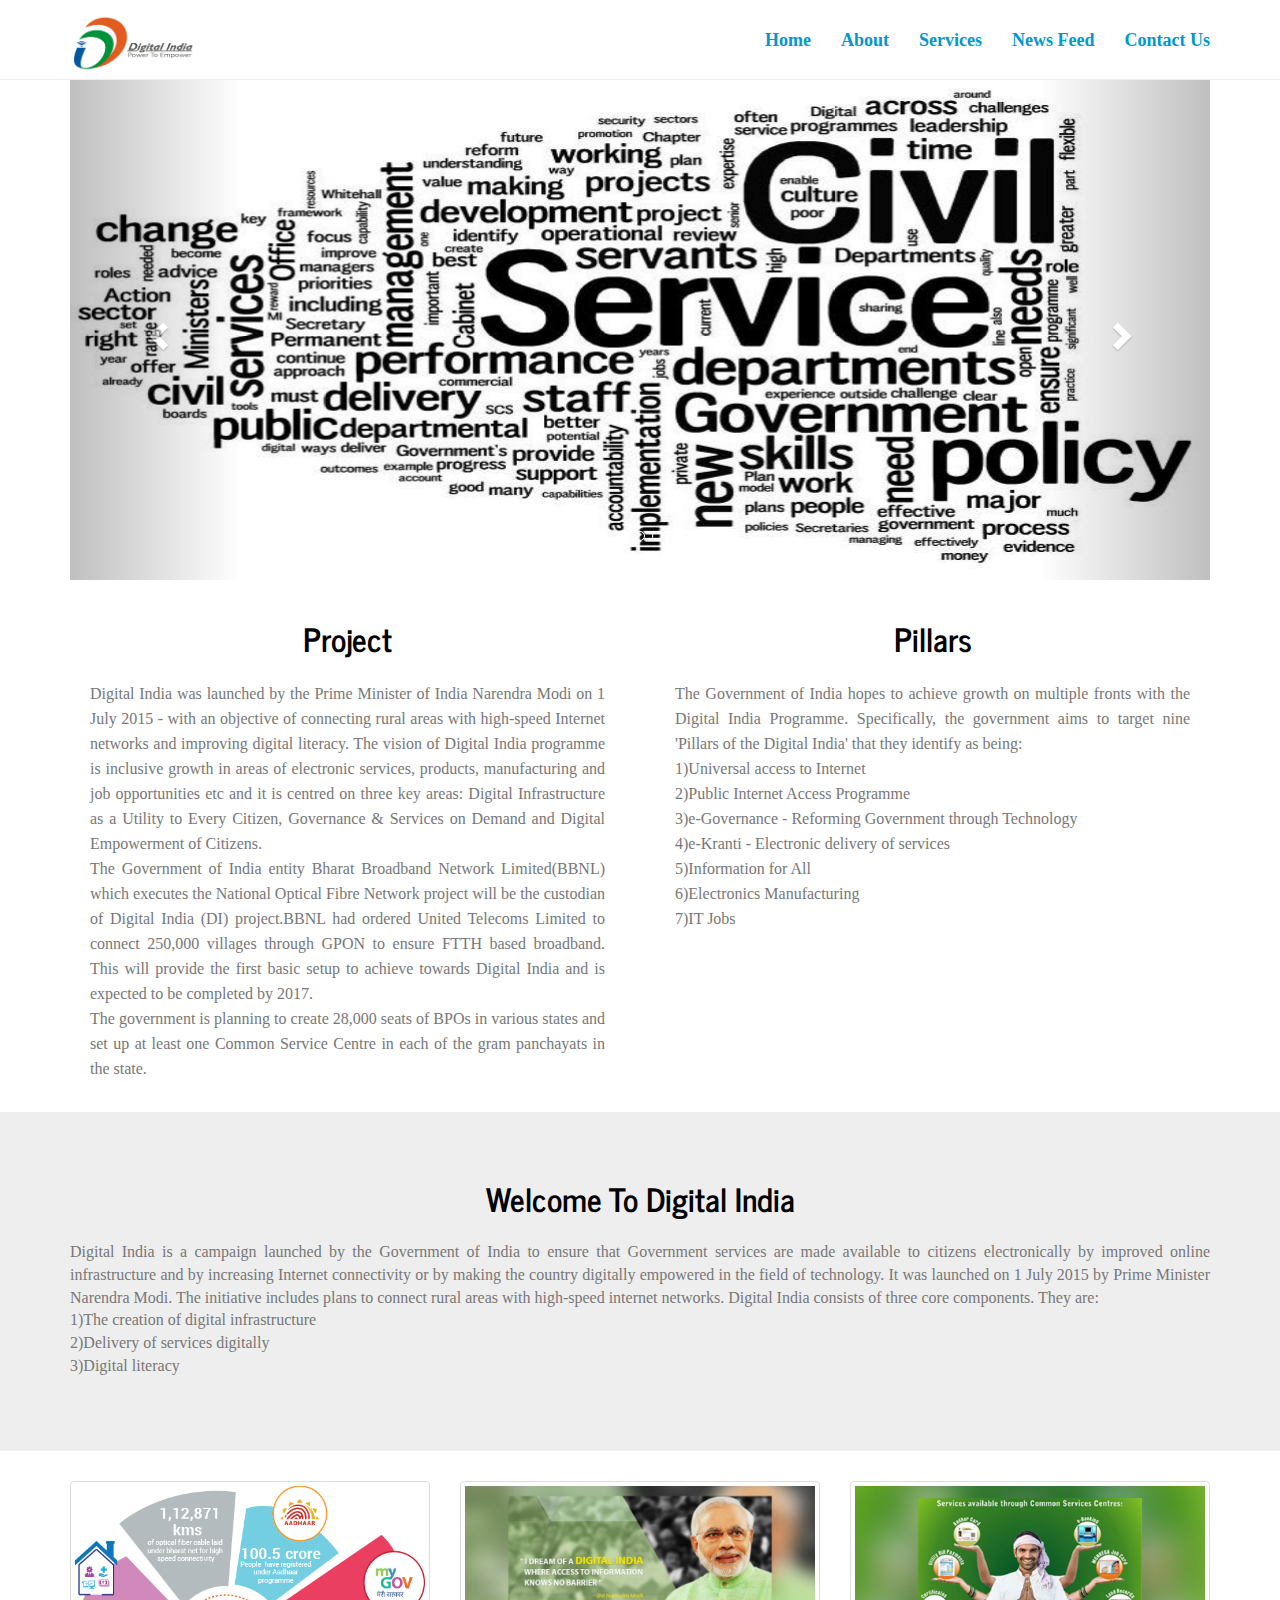
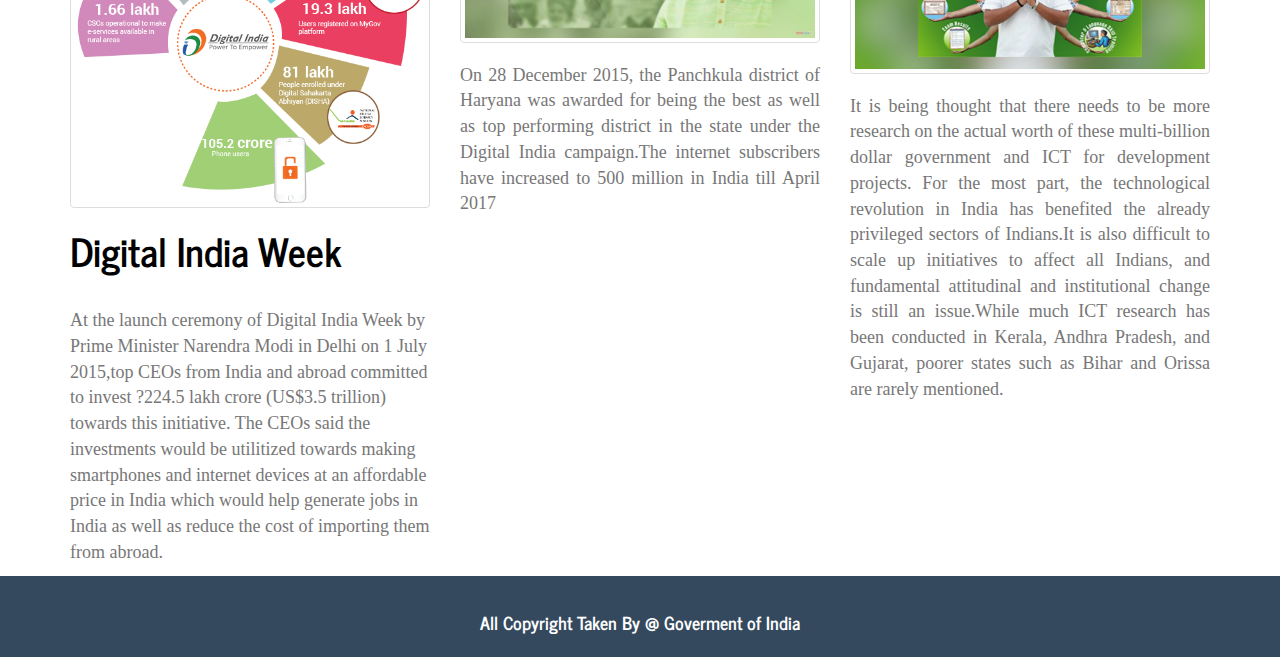
<file: index.html>
<!DOCTYPE html>
<html>
<head>
<title>Website Digital india</title>
<meta charset="utf-8">
<meta name="viewport" content="width=device-width, initial-scale=1">
<link rel="stylesheet" href="css/bootstrap.min.css" />
<link rel="stylesheet" href="css/style.css" />
<link rel="stylesheet" href="css/contact.css" />
<script src="js/jquery.js"></script>
<script src="js/bootstrap.min.js"></script>
<style>
  .modal-header, h4, .close {
      background-color: #5cb85c;
      color:white !important;
      text-align: center;
      font-size: 30px;
  }
  .modal-footer {
      background-color: #f9f9f9;
  }
</style>

<script>
$(document).ready(function(){
    $("#myBtn").click(function(){
        $("#myModal").modal();
    });
 });
</script>

</head>
<body>

	
	<nav class="navbar navbar-default navbar-fixed-top" style="background-color:#fff;">
<div class="container">
	<div class="navbar-header">
<button type="button" class="navbar-toggle" data-toggle="collapse" data-target="#myNavbar">
<span class="icon-bar"></span>
<span class="icon-bar"></span>
<span class="icon-bar"></span>
	</button>
<a class="navbar-brand" href="index.php"><img src="images/untitled.jpg" width="130" height="59" ></a>

</div>
<div class="collapse navbar-collapse" id="myNavbar">
<ul class="nav navbar-nav navbar-right">
<li><a href="index.html">Home</a></li>		
<li><a href="ip1.html">About</a></li>
<li><a href="services.html">Services</a></li>

<li><a href="news.html">News Feed</a></li>
<li><a href="contact.html">Contact Us</a></li>

</ul>
</div>
</div>
</nav>
<!-- carousel Start -->
<div class="container" style="margin-top:80px;">
	<div id="myCarousel" class="carousel slide" data-ride="carousel">
<!-- Indicators -->
<ol class="carousel-indicators">
<li data-target="#myCarousel" data-slide-to="0" class="active"></li>
<li data-target="#myCarousel" data-slide-to="1"></li>
<li data-target="#myCarousel" data-slide-to="2"></li>
</ol>

<!-- Wrapper for slides -->
<div class="carousel-inner" role="listbox">

	<div class="item">
<img src="images/1.jpg" width="100%" alt="Chania">
<div class="carousel-caption">
<h3></h3>
<p></p>
</div>
</div>

	
	<div class="item">
<img src="images/2.jpg" width="100%" alt="Flower">
<div class="carousel-caption">
<h3></h3>
<p></p>
</div>
</div>
	
	<div class="item active">
<img src="images/3.jpg" width="100%" alt="Chania">
<div class="carousel-caption">
<h3></h3>
<p></p>
</div>
</div>




</div>

<!-- Left and right controls -->
<a class="left carousel-control" href="#myCarousel" role="button" data-slide="prev">
<span class="glyphicon glyphicon-chevron-left" aria-hidden="true"></span>
<span class="sr-only">Previous</span>
</a>
<a class="right carousel-control" href="#myCarousel" role="button" data-slide="next">
<span class="glyphicon glyphicon-chevron-right" aria-hidden="true"></span>
<span class="sr-only">Next</span>
</a>
</div>
</div>

<!-- Carouel End -->



<div class="container">


<div class="row">
	<div class="col-md-6">
<div class="pad">
	<h2 class="text-center"> Project</h2>
<p class="text-justify">
	Digital India was launched by the Prime Minister of India Narendra Modi on 1 July 2015 - with an objective of connecting rural areas with high-speed Internet networks and improving digital literacy. The vision of Digital India programme is inclusive growth in areas of electronic services, products, manufacturing and job opportunities etc and it is centred on three key areas: Digital Infrastructure as a Utility to Every Citizen, Governance & Services on Demand and Digital Empowerment of Citizens.<br>

The Government of India entity Bharat Broadband Network Limited(BBNL) which executes the National Optical Fibre Network project will be the custodian of Digital India (DI) project.BBNL had ordered United Telecoms Limited to connect 250,000 villages through GPON to ensure FTTH based broadband. This will provide the first basic setup to achieve towards Digital India and is expected to be completed by 2017.<br>

The government is planning to create 28,000 seats of BPOs in various states and set up at least one Common Service Centre in each of the gram panchayats in the state.<br>

</p>


</div>
</div>

<div class="col-md-6">
<div class="pad">
	<h2 class="text-center"> Pillars </h2>
<p class="text-justify">
The Government of India hopes to achieve growth on multiple fronts with the Digital India Programme. Specifically, the government aims to target nine 'Pillars of the Digital India' that they identify as being:<br>

1)Universal access to Internet<BR>
2)Public Internet Access Programme<br>
3)e-Governance - Reforming Government through Technology<br>
4)e-Kranti - Electronic delivery of services<br>
5)Information for All<br>
6)Electronics Manufacturing<br>
7)IT Jobs<br>

</p>


</div>
</div>


</div>
</div>


<div class="jumbotron">
<div class="container">
<div class="row">
<div class="col-md-12">
<div class="don">
<h2 class="text-center">Welcome To Digital India</h2>
<div class="li">
<p class="text-center" style="text-align:justify;">
 Digital India is a campaign launched by the Government of India to ensure that Government services are made available to citizens electronically by improved online infrastructure and by increasing Internet connectivity or by making the country digitally empowered in the field of technology.

It was launched on 1 July 2015 by Prime Minister Narendra Modi. The initiative includes plans to connect rural areas with high-speed internet networks. Digital India consists of three core components. They are:<br>

1)The creation of digital infrastructure<br>
2)Delivery of services digitally<br>
3)Digital literacy<br>            

</p>
</div>
</div>
</div>
</div>

<div class="row">
	<div class="col-md-offset-5">

</div>
</div>
</div>
</div>

<div class="container">
	<div class="row">
	<div class="col-md-4">
	<img src="images/Untitled12.jpg"  class="img-thumbnail">
<p class="text-justify" style="margin-top:20px;"><h1>Digital India Week</h1><br>
At the launch ceremony of Digital India Week by Prime Minister Narendra Modi in Delhi on 1 July 2015,top CEOs from India and abroad committed to invest ?224.5 lakh crore (US$3.5 trillion) towards this initiative. The CEOs said the investments would be utilitized towards making smartphones and internet devices at an affordable price in India which would help generate jobs in India as well as reduce the cost of importing them from abroad.</p>

</div>

<div class="col-md-4">
<img src="images/photogrid_1488069873637.jpg"  class="img-thumbnail">
	
<p class="text-justify" style="margin-top:20px;">On 28 December 2015, the Panchkula district of Haryana was awarded for being the best as well as top performing district in the state under the Digital India campaign.The internet subscribers have increased to 500 million in India till April 2017 </p>

</div>

<div class="col-md-4">
	<img src="images/PhotoGrid_1488041705518.jpg"  class="img-thumbnail">
<p class="text-justify" style="margin-top:20px;">It is being thought that there needs to be more research on the actual worth of these multi-billion dollar government and ICT for development projects. For the most part, the technological revolution in India has benefited the already privileged sectors of Indians.It is also difficult to scale up initiatives to affect all Indians, and fundamental attitudinal and institutional change is still an issue.While much ICT research has been conducted in Kerala, Andhra Pradesh, and Gujarat, poorer states such as Bihar and Orissa are rarely mentioned.</p>

</div>
</div>
</div>


<footer style="background-color:#34495e">
	<div class="container">
	<div class="row">
	<div class="col-md-12">
	<h3 class="text-center"> All Copyright Taken By @ Goverment of India</h3>
</div>
</div>
</div>
</footer>
</body>
</html>
</file>
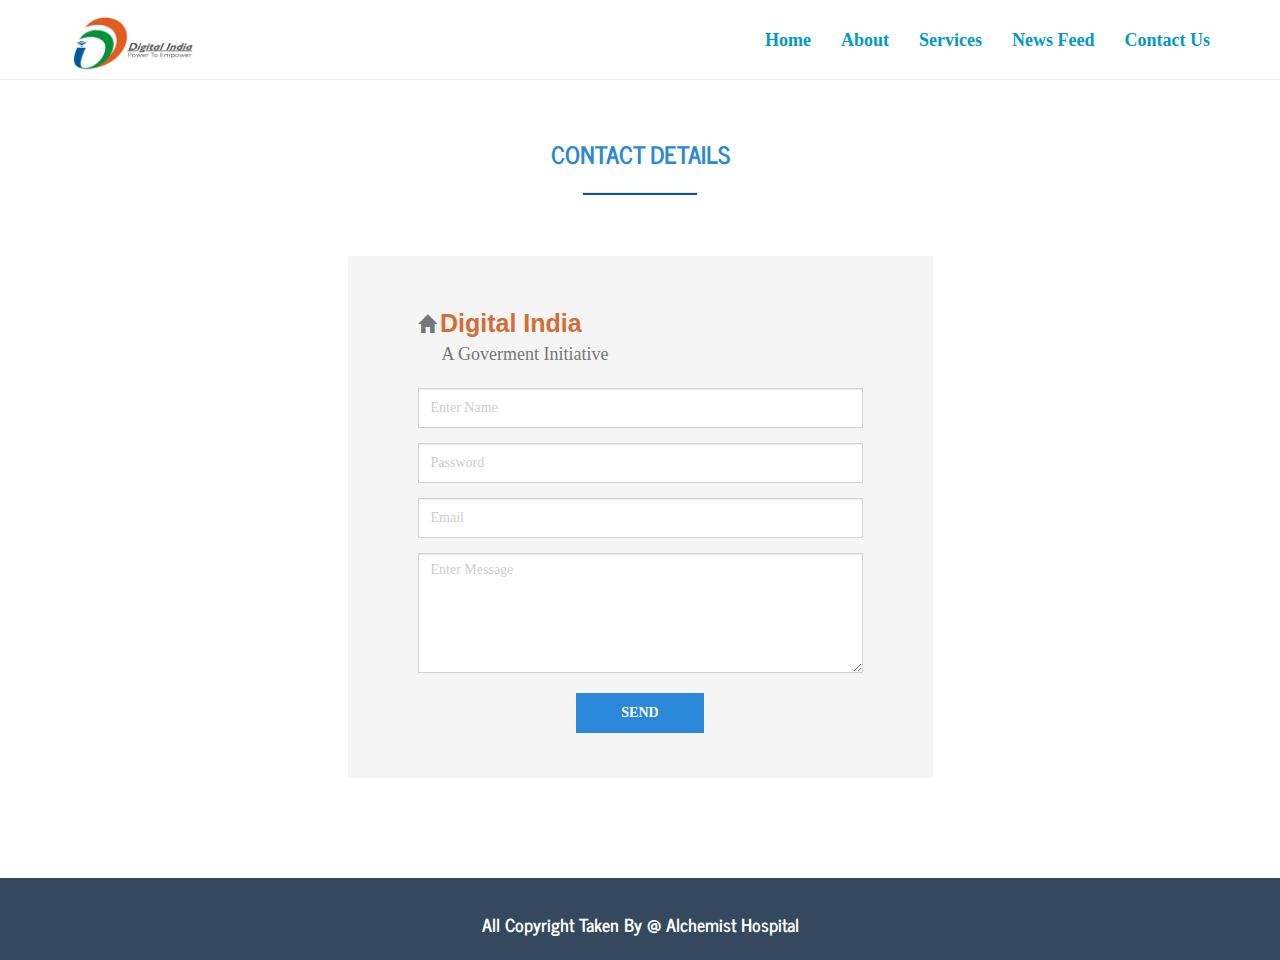
<file: contact.html>
<!DOCTYPE html>
<html lang="en">
<head>
  <title>Website Digital India</title>
  <meta charset="utf-8">
  <meta name="viewport" content="width=device-width, initial-scale=1">
  <link rel="stylesheet" href="css/bootstrap.min.css" />
  <link rel="stylesheet" href="css/style.css" /> 
   <link rel="stylesheet" href="css/contact.css" /> 
  <script src="js/jquery.js"></script>
  <script src="js/bootstrap.min.js"></script>
  <style>
  .modal-header, h4, .close {
      background-color: #5cb85c;
      color:white !important;
      text-align: center;
      font-size: 30px;
  }
  .modal-footer {
      background-color: #f9f9f9;
  }
  </style>
  
  <script>
$(document).ready(function(){
    $("#myBtn").click(function(){
        $("#myModal").modal();
    });
});
</script>

</head>
<body>

	
	<nav class="navbar navbar-default navbar-fixed-top" style="background-color:#fff;">
      <div class="container">
  	   <div class="navbar-header">
          <button type="button" class="navbar-toggle" data-toggle="collapse" data-target="#myNavbar">
            <span class="icon-bar"></span>
            <span class="icon-bar"></span>
            <span class="icon-bar"></span>
     	 </button>
         <a class="navbar-brand" href="index.php">  <img src="images/untitled.jpg" width="130" height="59" > </a>

       </div>
          <div class="collapse navbar-collapse" id="myNavbar">
           <ul class="nav navbar-nav navbar-right">
             <li><a href="index.html">Home</a></li>
					 
             <li><a href="services.html">About</a></li>
               <li><a href="services.html">Services</a></li>
              <li><a href="news.html">News Feed</a></li>
              <li><a href="contact.html">Contact Us</a></li> 
          
            </ul> 
       </div> 
    </div>
  </nav>

  </div><!-- /first section -->
  <div class="clearfix"></div>

  <div class="Contact-Details">
    <div class="container">
    <h2>Contact Details</h2>
    <hr class="hr-red">
     <div class="row">
         <div class="col-md-3">
         </div>
         <div class="col-md-6">
            <div class="row">
              <form class="form-horizontal register-form " role="form">
                <div class="contact-detail-parag">
                  <p> 
                  <span class="glyphicon glyphicon-home"></span> <span class="sun"> Digital India</span> <br>
                 <span style="padding-left:24px;"> A Goverment Initiative</span> </p>
                </div>
               <div class="form-group">
                   <div class="col-sm-12">
                    <input type="text" class="form-control" id="email" placeholder="Enter Name">
                   </div>
               </div>
              <div class="form-group">
                 
                  <div class="col-sm-12 col-xs-8">
                     <input type="text" class="form-control" id="email" placeholder="Password">
                 </div>
               </div>
              <div class="form-group">
                  <div class="col-sm-12">
                     <input type="email" class="form-control" id="email" placeholder="Email">
                  </div>
             </div>
              <div class="form-group">
                 <div class="col-sm-12">
                  <textarea class="form-control textarea-log" rows="5" id="comment" placeholder="Enter Message"></textarea>
                  </div>
             </div>
             <div class="form-group"> 
                 <div class="col-sm-4"></div>
                 <div class="col-sm-4">
                     <button type="submit" class="btn btn-register1-form">Send</button>
                  </div>
                 <div class="col-sm-4"></div>
            </div>
       </form>
       </div>
   </div>
     <div class="col-md-3"></div>
     </div>
  </div>
</div>
    <!--------contact-details----------->

<footer style="background-color:#34495e">
	<div class="container">
    	<div class="row">
        	<div class="col-md-12">
            	<h3 class="text-center"> All Copyright Taken By @ Alchemist Hospital </h3>
            </div>
        </div>
    </div>
</footer>
</body>
</html>
</file>
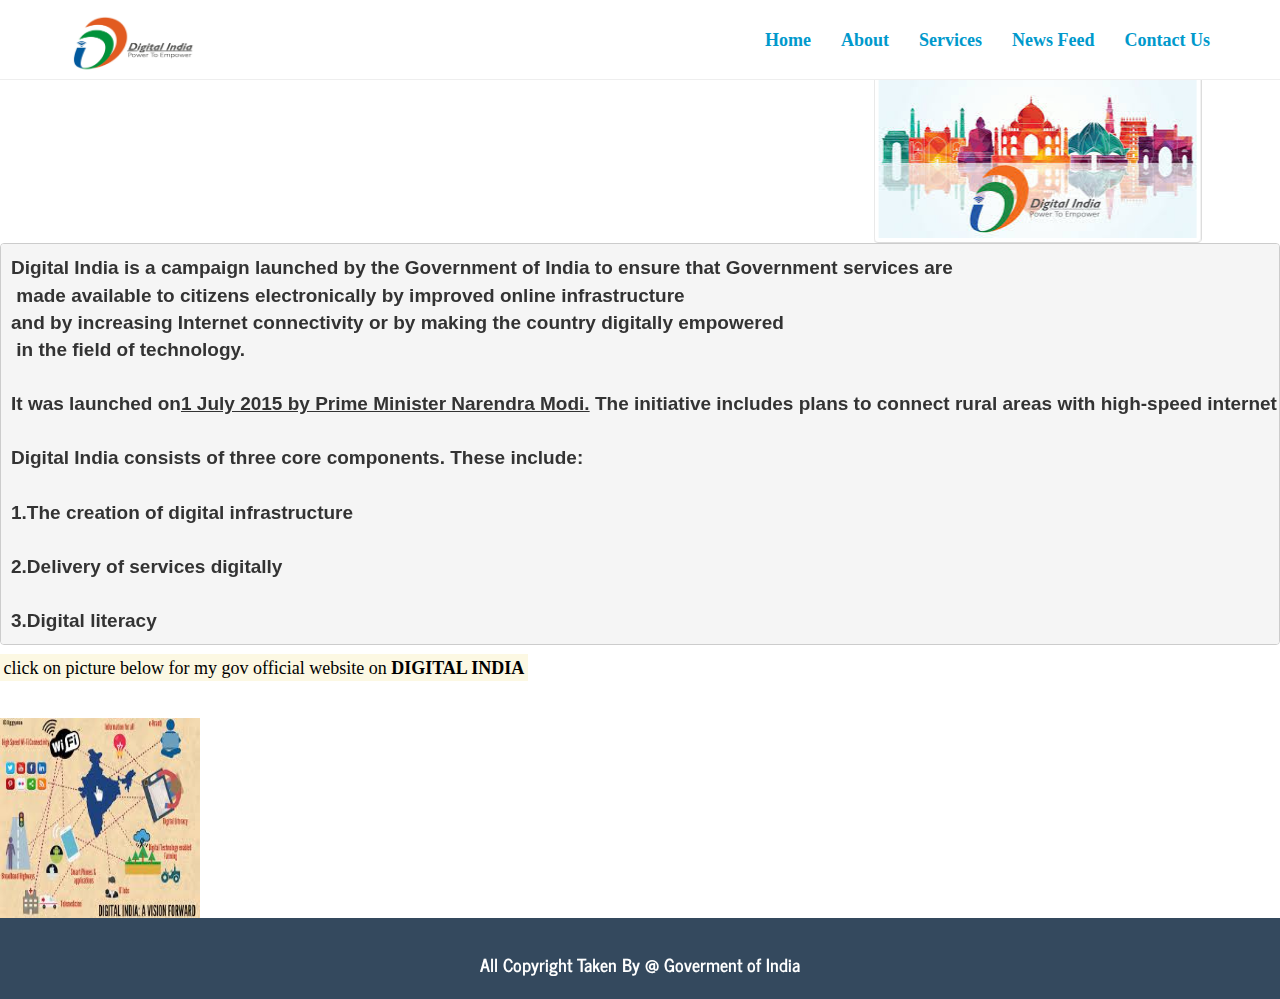
<file: ip1.html>
<!DOCTYPE>
<html>
<head>
<meta charset="utf-8">
<meta name="viewport" content="width=device-width, initial-scale=1">
<link rel="stylesheet" href="css/bootstrap.min.css" />
<link rel="stylesheet" href="css/style.css" />
<link rel="stylesheet" href="css/contact.css" />
<script src="js/jquery.js"></script>
<script src="js/bootstrap.min.js"></script>
<style>
  .modal-header, h4, .close {
      background-color: #5cb85c;
      color:white !important;
      text-align: center;
      font-size: 30px;
  }
  .modal-footer {
      background-color: #f9f9f9;
  }
</style>

<script>
$(document).ready(function(){
    $("#myBtn").click(function(){
        $("#myModal").modal();
    });
});
</script>
<title>digital india</title>
</head>

<body >
	<nav class="navbar navbar-default navbar-fixed-top" style="background-color:#fff;">
<div class="container">
	<div class="navbar-header">
<button type="button" class="navbar-toggle" data-toggle="collapse" data-target="#myNavbar">
<span class="icon-bar"></span>
<span class="icon-bar"></span>
<span class="icon-bar"></span>
	</button>
<a class="navbar-brand" href="index.php"><img src="images/untitled.jpg" width="130" height="59" ></a>

</div>
<div class="collapse navbar-collapse" id="myNavbar">
<ul class="nav navbar-nav navbar-right">
<li><a href="index.html">Home</a></li>
<li><a href="ip1.html">About</a></li>

<li><a href="services.html">Services</a></li>
<li><a href="news.html">News Feed</a></li>
<li><a href="contact.html">Contact Us</a></li>

</ul>
</div>
</div>
</nav><h1 style="text-align:center;font-family:times new roman;"><em><ins>WHAT IS DIGITAL INDIA?</ins></em></h1>
<marquee scrollamount="10"
direction="left"
behavior="alternate"><img src="images/about.jpg"  class="img-thumbnail"></marquee>

<pre style="font-family:Arial;font-size:19px;"><B>Digital India is a campaign launched by the Government of India to ensure that Government services are
 made available to citizens electronically by improved online infrastructure <br>and by increasing Internet connectivity or by making the country digitally empowered
 in the field of technology.

It was launched on<ins>1 July 2015 by Prime Minister Narendra Modi.</ins> The initiative includes plans to connect rural areas with high-speed internet networks.<br>
Digital India consists of three core components. These include:

1.The creation of digital infrastructure<br>
2.Delivery of services digitally<br>
3.Digital literacy</b></pre>
<p><mark>click on picture below for my gov official website on <b>DIGITAL INDIA</p></mark><br>
<a href="https://www.mygov.in/group/digital-india/">
  <img src="images/download (2).jpg" alt="digital india" style="width:200px;height:200px;border:10;">
</a>
<footer style="background-color:#34495e">
	<div class="container">
	<div class="row">
	<div class="col-md-12">
	<h3 class="text-center"> All Copyright Taken By @ Goverment of India</h3>
</footer>
</body>
</html>
</file>
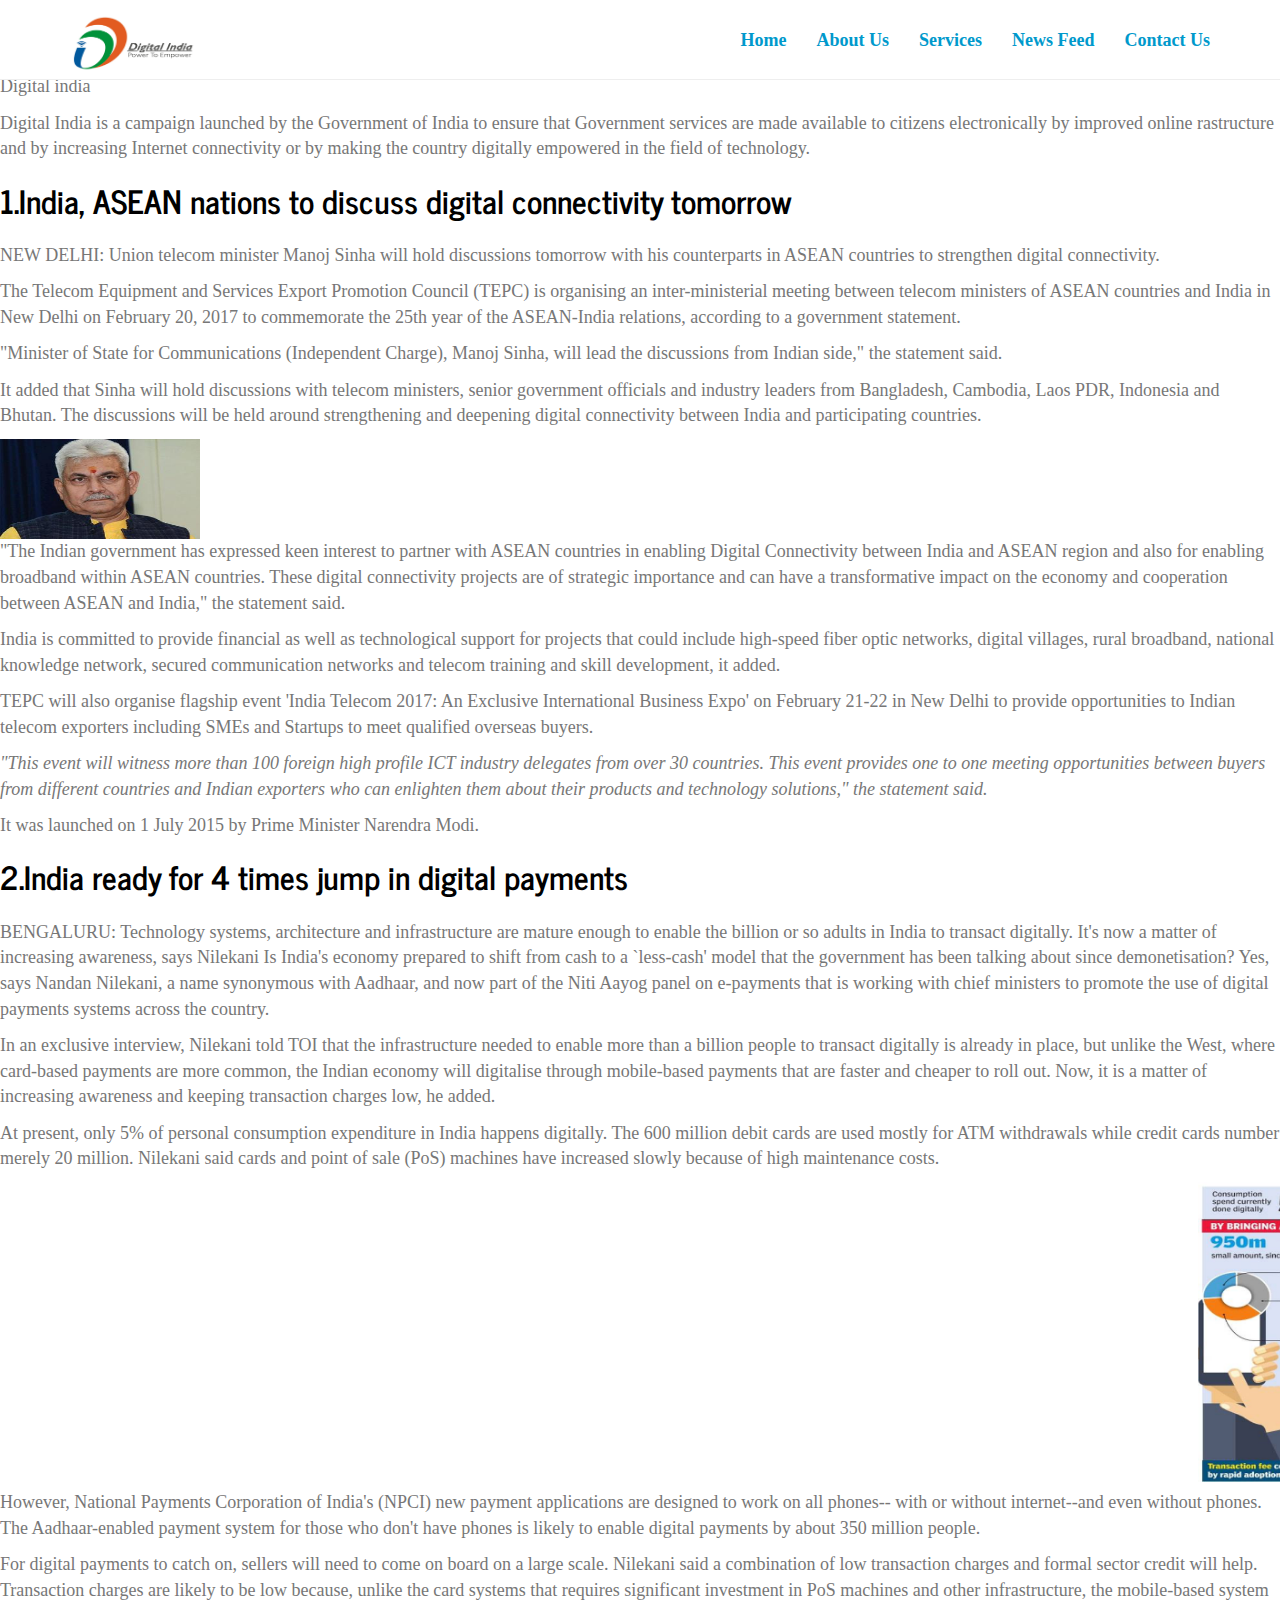
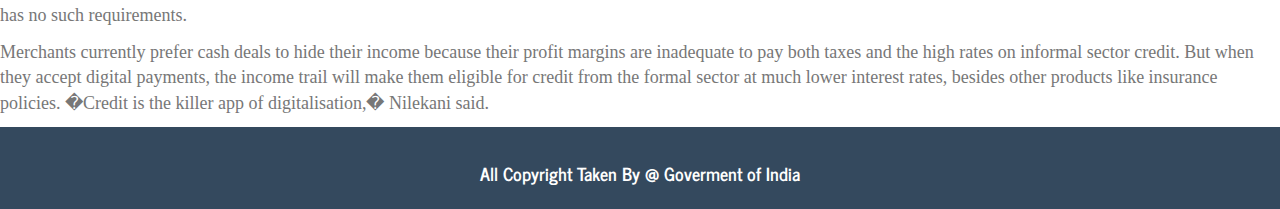
<file: news.html>
<!DOCTYPE html>
<html>
<head>
<meta charset="utf-8">
<meta name="viewport" content="width=device-width, initial-scale=1">
<link rel="stylesheet" href="css/bootstrap.min.css" />
<link rel="stylesheet" href="css/style.css" />
<link rel="stylesheet" href="css/contact.css" />
<script src="js/jquery.js"></script>
<script src="js/bootstrap.min.js"></script>
<style>
  .modal-header, h4, .close {
      background-color: #5cb85c;
      color:white !important;
      text-align: center;
      font-size: 30px;
  }
  .modal-footer {
      background-color: #f9f9f9;
  }
</style>

<script>
$(document).ready(function(){
    $("#myBtn").click(function(){
        $("#myModal").modal();
    });
});
</script>
<h1>NEWS FEEDS</h1>
</head>
<body>
	<nav class="navbar navbar-default navbar-fixed-top" style="background-color:#fff;">
<div class="container">
	<div class="navbar-header">
<button type="button" class="navbar-toggle" data-toggle="collapse" data-target="#myNavbar">
<span class="icon-bar"></span>
<span class="icon-bar"></span>
<span class="icon-bar"></span>
	</button>
<a class="navbar-brand" href="index.php"><img src="images/untitled.jpg" width="130" height="59" ></a>

</div>
<div class="collapse navbar-collapse" id="myNavbar">
<ul class="nav navbar-nav navbar-right">
<li><a href="index.html">Home</a></li>		
<li><a href="ip1.html">About Us</a></li>

<li><a href="services.html">Services</a></li>
<li><a href="news.html">News Feed</a></li>
<li><a href="contact.html">Contact Us</a></li>

</ul>
</div>
</div>
</nav>
<p>Digital india</p1>

<p>Digital India is a campaign launched by the Government of India to ensure that Government 
services are made available to citizens electronically by improved online 
rastructure and by increasing Internet connectivity or by making the country digitally
empowered in the field of technology.</p>
<h2>1.India, ASEAN nations to discuss digital connectivity tomorrow</h2>
<p>NEW DELHI: Union telecom minister Manoj Sinha will hold discussions tomorrow with his
 counterparts in ASEAN countries to strengthen digital connectivity.</p>
<p>The Telecom Equipment and Services Export Promotion Council (TEPC) is organising an inter-ministerial
 meeting between telecom ministers of ASEAN countries and India in New Delhi on February 20, 2017 to
 commemorate the 25th year of the ASEAN-India relations, according to a government statement. </p>
<p>"Minister of State for Communications (Independent Charge), Manoj Sinha, will lead the discussions 
from Indian side," the statement said. </p>
<p>It added that Sinha will hold discussions with telecom ministers, senior government officials and industry
leaders from Bangladesh, Cambodia, Laos PDR, Indonesia and Bhutan. 
The discussions will be held around strengthening and deepening digital connectivity between India and 
participating countries.</p>
<img src="images/news.jpg" width="200" height=100">
<p>"The Indian government has expressed keen interest to partner with ASEAN countries in enabling Digital
 Connectivity between India and ASEAN region and also for enabling broadband within ASEAN countries. These digital
 connectivity projects are of strategic importance and can have a transformative impact on 
the economy and cooperation between ASEAN and India," the statement said.</p> 
<p>India is committed to provide financial as well as technological support for projects that could include high-speed 
fiber optic networks, digital villages, rural broadband, national knowledge network, secured communication networks
 and telecom training and skill development, it added.</p>
<p>TEPC will also organise flagship event 'India Telecom 2017: An Exclusive International Business Expo' on February
 21-22 in New Delhi to provide opportunities to Indian telecom exporters including SMEs and Startups to meet qualified 
overseas buyers.</p> 
<p><i>"This event will witness more than 100 foreign high profile ICT industry delegates from over 30 countries.
 This event provides one to one meeting opportunities between buyers from different countries and Indian exporters 
who can enlighten them about their products and technology solutions," the statement said.</i></p>
It was launched on 1 July 2015 by Prime Minister Narendra Modi.</p></b>
<h2>2.India ready for 4 times jump in digital payments</h2>
<p>BENGALURU: Technology systems, architecture and infrastructure are mature enough to enable the billion 
or so adults in India to transact digitally. It's now a matter of increasing awareness, says Nilekani Is India's 
economy prepared to shift from cash to a `less-cash' model that the government has been talking about since demonetisation? 
Yes, says Nandan Nilekani, a name synonymous with Aadhaar, and now part of the Niti Aayog panel on e-payments that 
is working with chief ministers to promote the use of digital payments systems across the country.</p>
<p>In an exclusive interview, Nilekani told TOI that the infrastructure needed to enable more than a billion people to
 transact digitally is already in place, but unlike the West, where card-based payments are more common, the Indian
 economy will digitalise through mobile-based payments that are faster and cheaper to roll out. Now, it is a matter of 
increasing awareness and keeping transaction charges low, he added.</p>
<p>At present, only 5% of personal consumption expenditure in India happens digitally. The 600 million debit cards are used
 mostly for ATM withdrawals while credit cards number merely 20 million. Nilekani said cards and point of sale (PoS) machines
 have increased slowly because of high maintenance costs.</p><marquee scrollamount="10"
direction"left"behaviour="scroll">
<img src="images/users.jpg" width="300" height=300"></marquee>
<p>However, National Payments Corporation of India's (NPCI) new payment applications are designed to work on all phones--
with or without internet--and even without phones. The Aadhaar-enabled payment system for those who don't have phones is 
likely to enable digital payments by about 350 million people.</p>
<p>For digital payments to catch on, sellers will need to come on board on a large scale. Nilekani said a combination
 of low transaction charges and formal sector credit will help. Transaction charges are likely to be low because, unlike 
the card systems that requires significant investment in PoS machines and other infrastructure, the mobile-based system
 has no such requirements.</p> 
<p>Merchants currently prefer cash deals to hide their income because their profit margins are inadequate to pay both taxes
 and the high rates on informal sector credit. But when they accept digital payments, the income trail will make them 
eligible for credit from the formal sector at much lower interest rates, besides other products like insurance policies. 
�Credit is the killer app of digitalisation,� Nilekani said.</p>
<footer style="background-color:#34495e">
	<div class="container">
	<div class="row">
	<div class="col-md-12">
	<h3 class="text-center"> All Copyright Taken By @ Goverment of India</h3>
</footer>
</body>
</html>
</file>
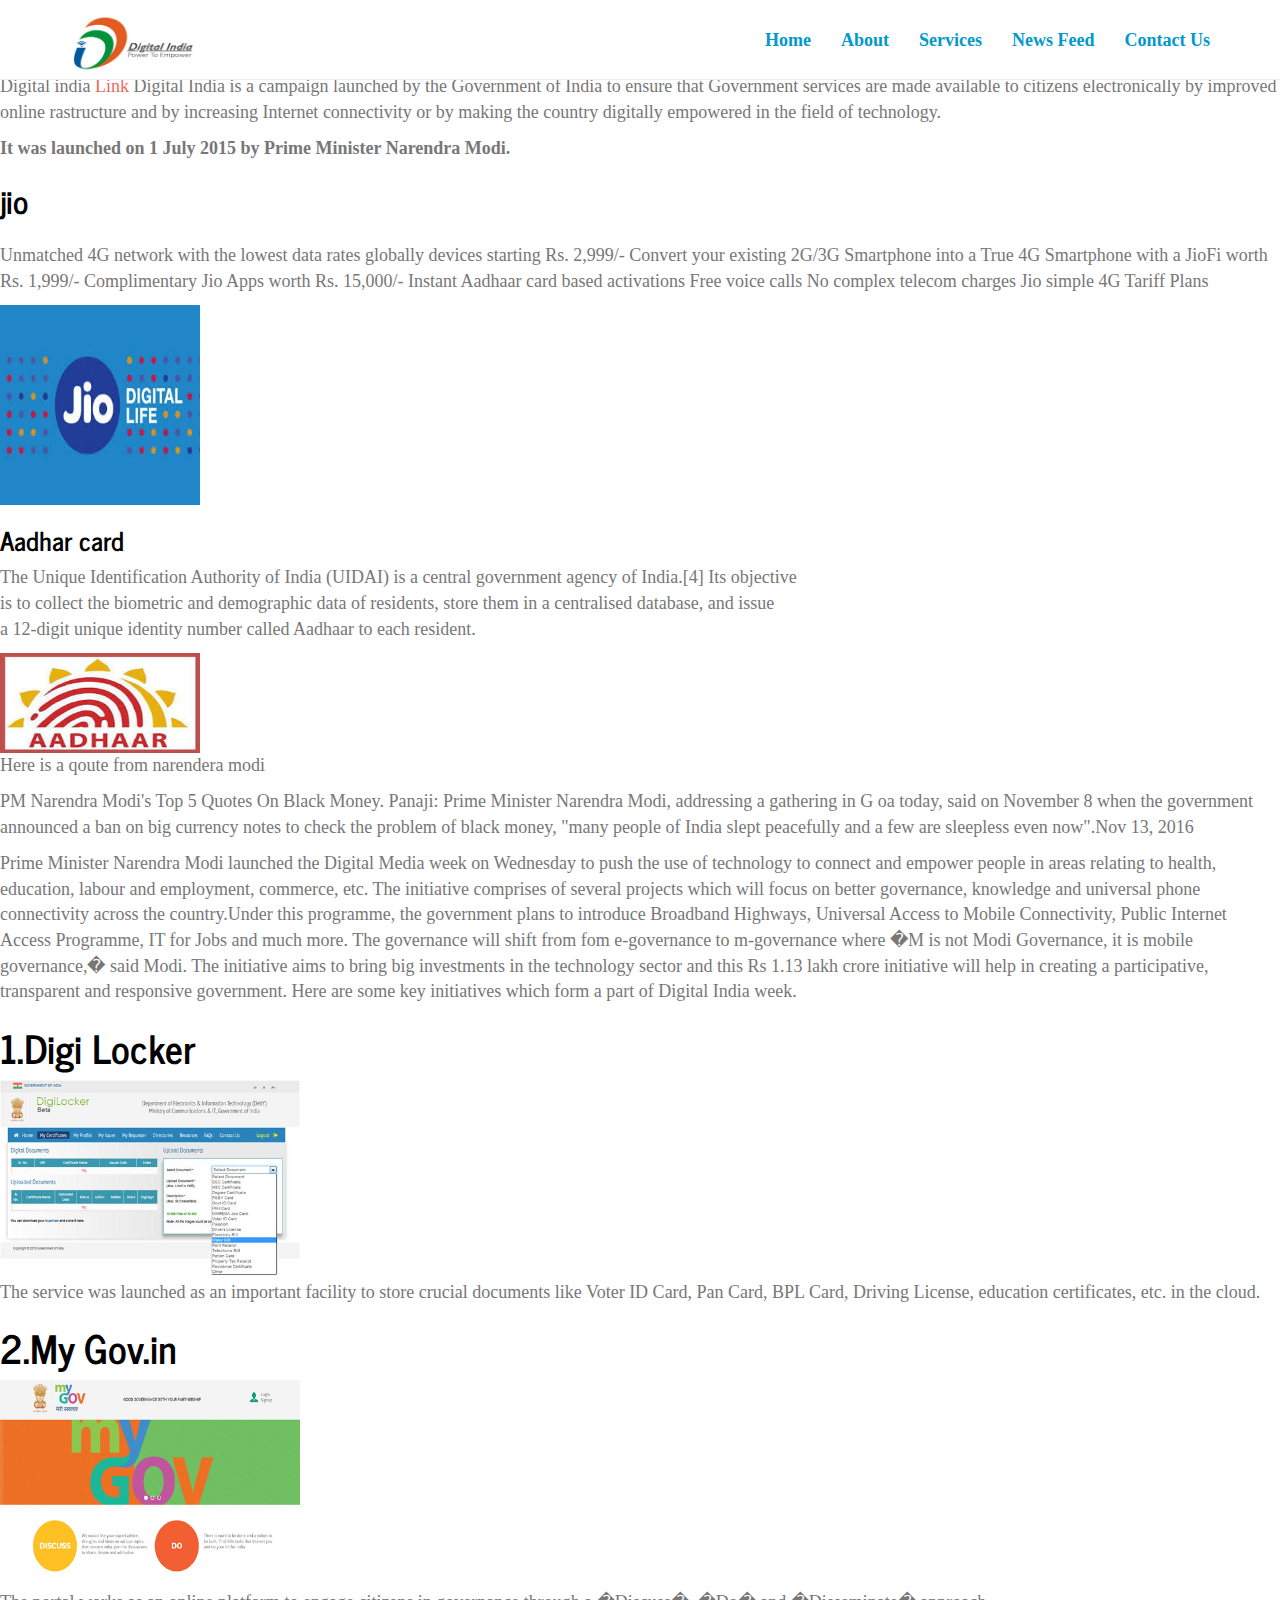
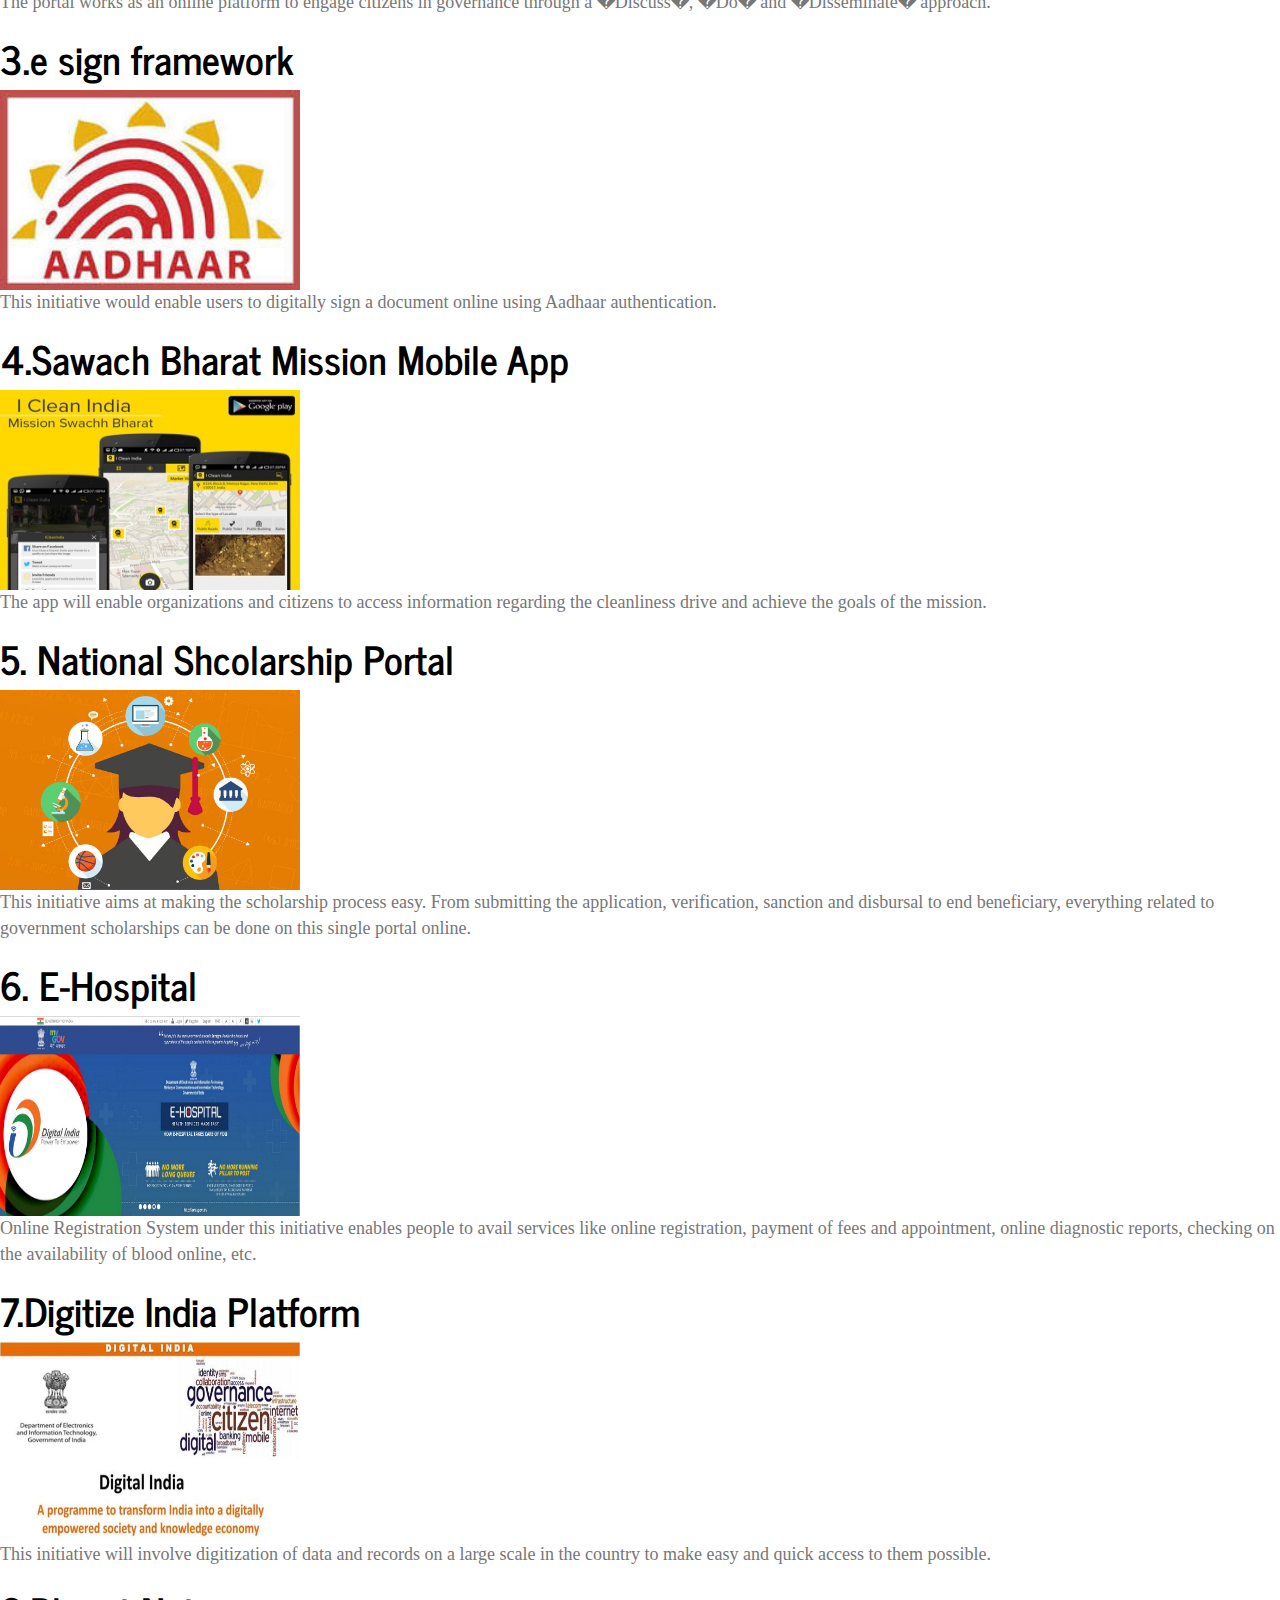
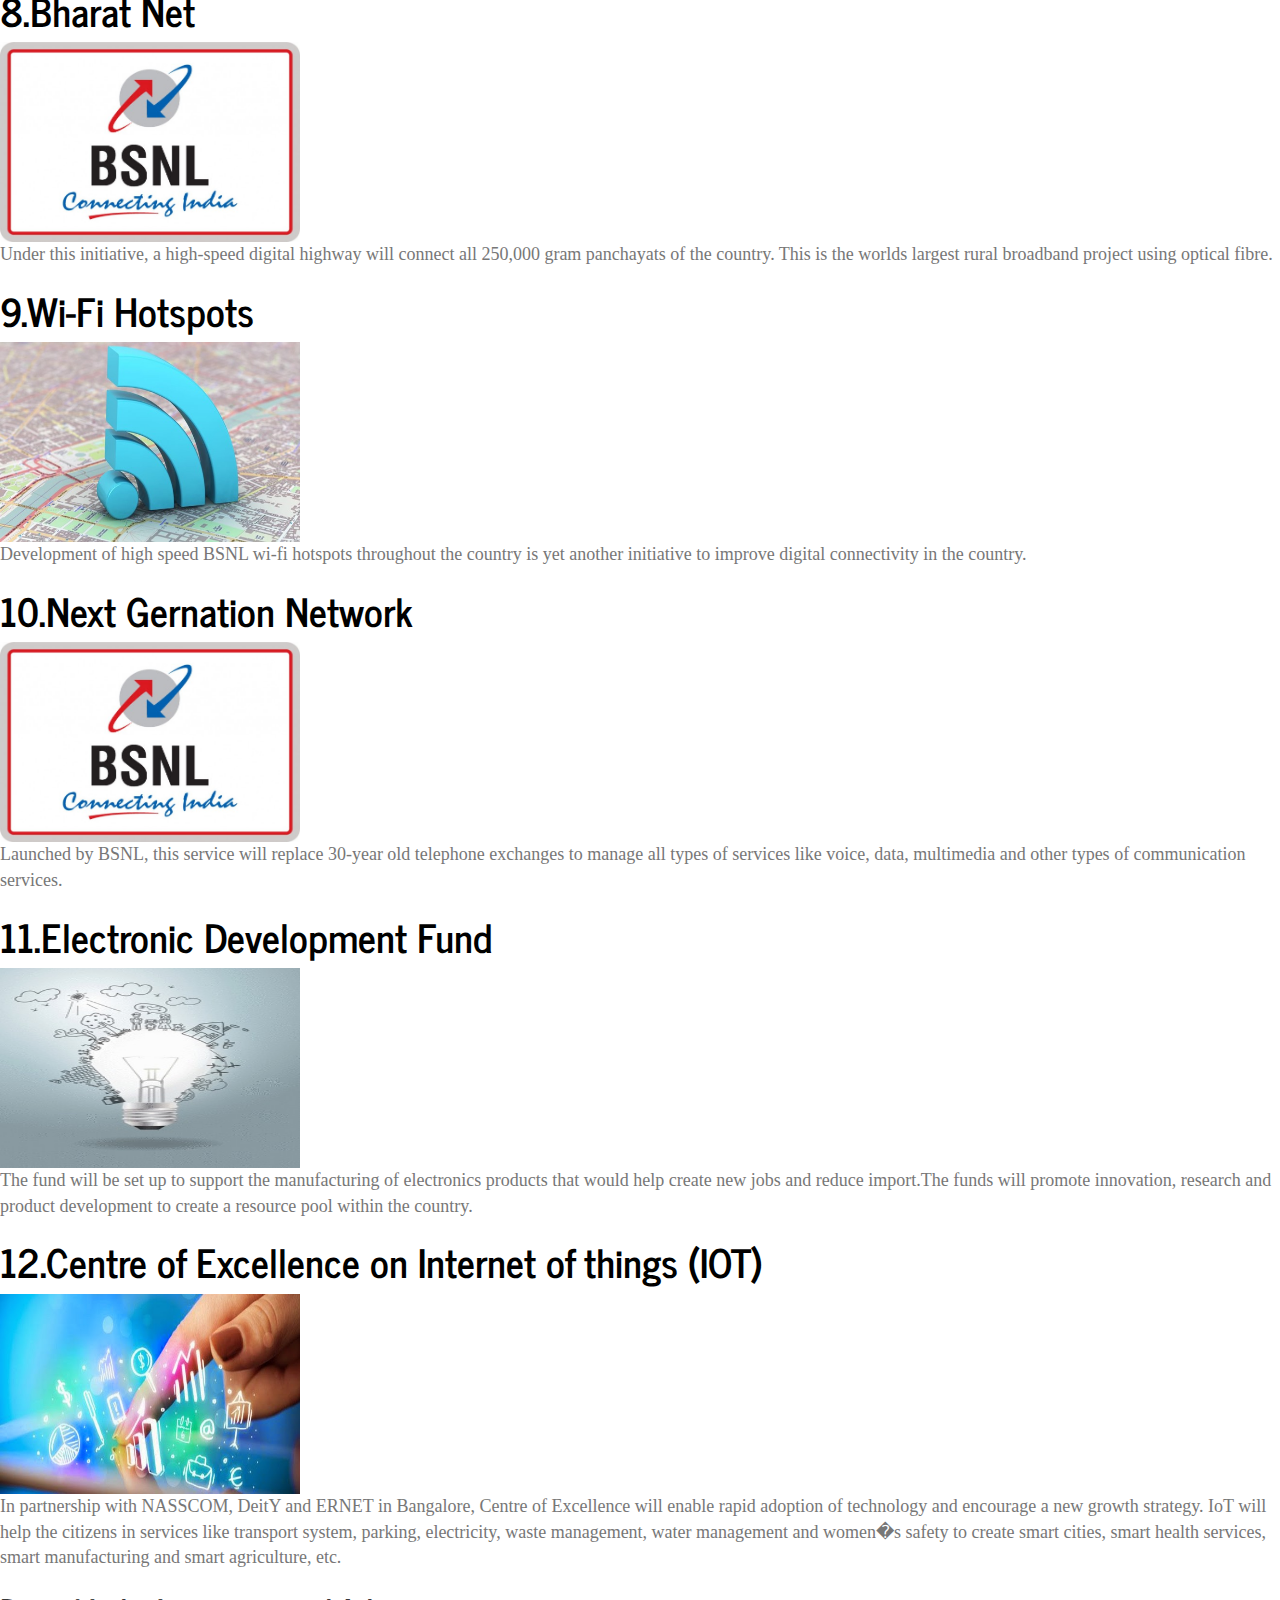
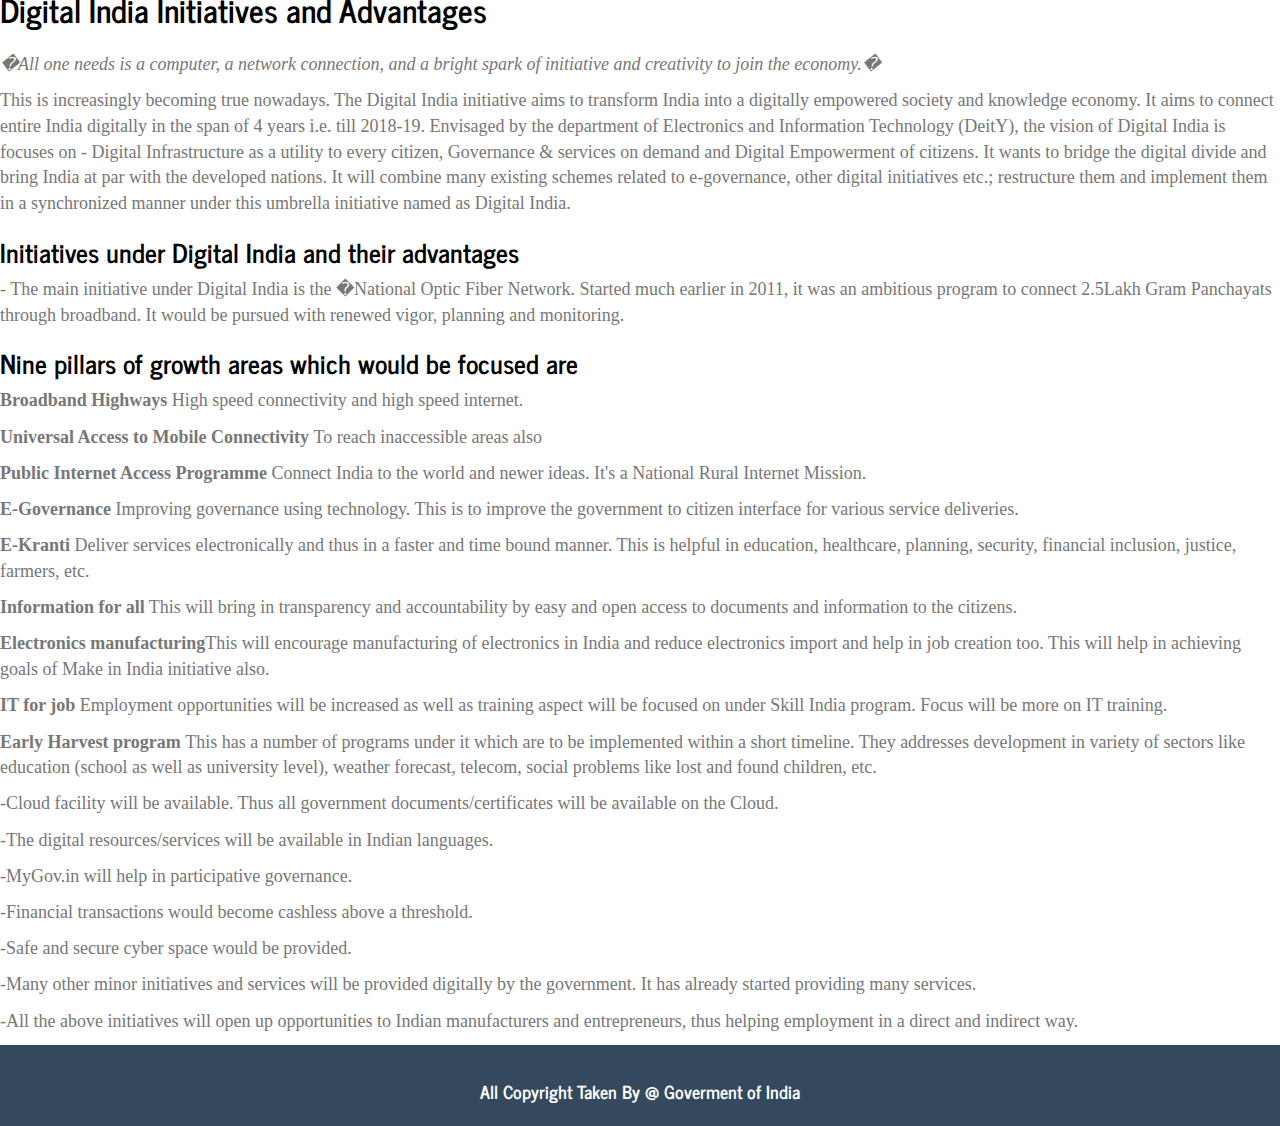
<file: services.html>
<!DOCTYPE html>
<html>
<head>
<meta charset="utf-8">
  <meta name="viewport" content="width=device-width, initial-scale=1">
  <link rel="stylesheet" href="css/bootstrap.min.css" />
  <link rel="stylesheet" href="css/style.css" /> 
   <link rel="stylesheet" href="css/contact.css" /> 
  <script src="js/jquery.js"></script>
  <script src="js/bootstrap.min.js"></script>
  <style>
  .modal-header, h4, .close {
      background-color: #5cb85c;
      color:white !important;
      text-align: center;
      font-size: 30px;
  }
  .modal-footer {
      background-color: #f9f9f9;
  }
  </style>
  
  <script>
$(document).ready(function(){
    $("#myBtn").click(function(){
        $("#myModal").modal();
    });
});
</script></head>
<body>
	<nav class="navbar navbar-default navbar-fixed-top" style="background-color:#fff;">
<div class="container">
	<div class="navbar-header">
<button type="button" class="navbar-toggle" data-toggle="collapse" data-target="#myNavbar">
<span class="icon-bar"></span>
<span class="icon-bar"></span>
<span class="icon-bar"></span>
	</button>
<a class="navbar-brand" href="index.php"><img src="images/untitled.jpg" width="130" height="59" ></a>

</div>
<div class="collapse navbar-collapse" id="myNavbar">
<ul class="nav navbar-nav navbar-right">
<li><a href="index.html">Home</a></li>			
<li><a href="ip1.html">About</a></li>

<li><a href="services.html">Services</a></li>
<li><a href="news.html">News Feed</a></li>
<li><a href="contact.html">Contact Us</a></li>

</ul>
</div>
</div>
</nav>
<h1>DIGITAL INDIA MAKE VISIBLE:SERVICES</h1>

<p>Digital india</p1>
<a href="http://www.google.com">Link</a>

Digital India is a campaign launched by the Government of India to ensure that Government 
services are made available to citizens electronically by improved online 
rastructure and by increasing Internet connectivity or by making the country digitally
empowered in the field of technology.</p>
<p><b>
It was launched on 1 July 2015 by Prime Minister Narendra Modi.</p></b>
<h2>jio</h2>
<p>Unmatched 4G network with the lowest data rates globally devices starting Rs. 2,999/-
Convert your existing 2G/3G Smartphone into a True 4G Smartphone with a JioFi worth Rs. 1,999/-
Complimentary Jio Apps worth Rs. 15,000/- Instant Aadhaar card based activations
Free voice calls No complex telecom charges Jio simple 4G Tariff Plans</p>
<img src="images/jio.jpg" width="200" height="200">
<h3>Aadhar card</h3>
<p>The Unique Identification Authority of India (UIDAI) is a central government agency of India.[4]
 Its objective<br>is to collect the biometric and demographic data of residents, store them
 in a centralised database, and issue<br> a 12-digit unique identity number called Aadhaar
 to each resident.</p>
<img src="images/aadhaar.jpg" width="200" height=100">
 <p>Here is a qoute from narendera modi</p>
<blockqoute>
<p>PM Narendra Modi's Top 5 Quotes On Black Money. Panaji: Prime Minister Narendra Modi, addressing a gathering in G
oa today, said on November 8 when the government announced a ban on big currency notes to check the problem of black 
money, "many people of India slept peacefully and a few are sleepless
even now".Nov 13, 2016</p>
</blockqoute>
<p>Prime Minister Narendra Modi launched the Digital Media week on Wednesday to push the use of technology to
 connect and empower people in areas relating to health, education, labour and employment, commerce, etc. 
The initiative comprises of several projects which will focus on better governance, knowledge and universal phone 
connectivity across the country.Under this programme, the government plans to introduce Broadband Highways,
 Universal Access to Mobile Connectivity, Public Internet Access Programme, IT for Jobs and much more.
The governance will shift from fom e-governance to m-governance where �M is not Modi Governance, it is mobile
governance,� said Modi. The initiative aims to bring big investments in the technology sector and this Rs 1.13 
lakh crore initiative will help in creating a participative, transparent and responsive government.
Here are some key initiatives which form a part of Digital India week.</p>
<h1>1.Digi Locker</h1>
<img src="images/DI1.jpg" width="300" height="200">
<p>The service was launched as an important facility to store crucial documents like Voter ID Card, Pan Card, BPL Card,
 Driving License, education certificates, etc. in the cloud.</p>
<h1>2.My Gov.in</h1>
<img src="images/DI2.jpg" width="300" height="200">
</p>The portal works as an online platform to engage citizens in governance through a �Discuss�, �Do� and �Disseminate� 
approach.
<h1>3.e sign framework</h1>
<img src="images/aadhaar.jpg" width="300" height="200">
<p>This initiative would enable users to digitally sign a document online using Aadhaar authentication.
<h1>4.Sawach Bharat Mission Mobile App</h1>
<img src="images/khushi.jpg" width="300" height="200">
<p>The app will enable organizations and citizens to access information regarding the cleanliness drive 
and achieve the goals of the mission.</p>
<h1>5. National Shcolarship Portal</h1>
<img src="images/DI5.jpg" width="300" height="200">
<p>This initiative aims at making the scholarship process easy. From submitting the application, verification, 
sanction and disbursal to end beneficiary, everything related to government scholarships can be done on this single 
portal online.</p>
<h1>6. E-Hospital</h1>
<img src="images/DI6.jpg" width="300" height="200">
<p>Online Registration System under this initiative enables people to avail services like online registration, payment
 of fees and appointment, online diagnostic reports, checking on the availability of blood online, etc.</p>
<h1>7.Digitize India Platform</h1>
<img src="images/DI7.jpg" width="300" height="200">
<p>This initiative will involve digitization of data and records on a large scale in the country to make easy and quick access
to them possible.</p>
<h1>8.Bharat Net</h1>
<img src="images/DI10.jpg" width="300" height="200">
<p>Under this initiative, a high-speed digital highway will connect all 250,000 gram panchayats of the country. This is
 the worlds largest rural broadband project using optical fibre.</p>
<h1>9.Wi-Fi Hotspots</h1>
<img src="images/DI9.jpg" width="300" height="200">
<p>Development of high speed BSNL wi-fi hotspots throughout the country is yet another initiative to improve digital 
connectivity in the country.</p>
<h1>10.Next Gernation Network</h1>
<img src="images/DI10.jpg" width="300" height="200">
<p>Launched by BSNL, this service will replace 30-year old telephone exchanges to manage all types of services like voice,
 data, multimedia and other types of communication services.</p>
<h1>11.Electronic Development Fund</h1>
<img src="images/DI11.jpg" width="300" height="200">
<p>The fund will be set up to support the manufacturing of electronics products that would help create new jobs and reduce 
import.The funds will promote innovation, research and product development to create a resource pool within the country.</p>
<h1>12.Centre of Excellence on Internet of things (IOT)</h1>
<img src="images/DI12.jpg" width="300" height="200">
<p>In partnership with NASSCOM, DeitY and ERNET in Bangalore, Centre of Excellence will enable rapid adoption of 
technology and encourage a new growth strategy. IoT will help the citizens in services like transport system, parking,
 electricity, waste management, water management and women�s safety to create smart cities, smart health services, smart
 manufacturing and smart agriculture, etc.</p>
<h2>Digital India Initiatives and Advantages</h2>
<p><i>�All one needs is a computer, a network connection, and a bright spark of initiative and creativity to join the economy.�</i></p>
<p>This is increasingly becoming true nowadays. The Digital India initiative aims to transform India into a digitally empowered society 
and knowledge economy. It aims to connect entire India digitally in the span of 4 years i.e. till 2018-19.

Envisaged by the department of Electronics and Information Technology (DeitY), the vision of Digital India is focuses on - Digital 
Infrastructure as a utility to every citizen, Governance & services on demand and Digital Empowerment of citizens. It wants to bridge
 the digital divide and bring India at par with the developed nations. It will combine many existing schemes related to e-governance, 
other digital initiatives etc.; restructure them and implement them in a synchronized manner under this umbrella initiative named as 
Digital India.</p>
<h3>Initiatives under Digital India and their advantages</h3>
<p>- The main initiative under Digital India is the �National Optic Fiber Network. Started much earlier in 2011, it was an ambitious 
program to connect 2.5Lakh Gram Panchayats through broadband. It would be pursued with renewed vigor, planning and monitoring.</p>
<h3>Nine pillars of growth areas which would be focused are</h3>
<p><b>Broadband Highways </b>High speed connectivity and high speed internet.</p>
<p><b>Universal Access to Mobile Connectivity </b>To reach inaccessible areas also</p>
<p><b>Public Internet Access Programme </b>Connect India to the world and newer ideas. It's a National Rural Internet Mission.</p>
<p><b>E-Governance</b> Improving governance using technology. This is to improve the government to citizen interface for various service deliveries.</p>
<p><b>E-Kranti </b>Deliver services electronically and thus in a faster and time bound manner. This is helpful in education, healthcare, planning, security,
 financial inclusion, justice, farmers, etc.</p>
<p><b>Information for all</b> This will bring in transparency and accountability by easy and open access to documents and information to the citizens.</p>
<p><b>Electronics manufacturing</b>This will encourage manufacturing of electronics in India and reduce electronics import and help in job creation too. 
This will help in achieving goals of Make in India initiative also.</p>
<p><b>IT for job</b> Employment opportunities will be increased as well as training aspect will be focused on under Skill India program. Focus will be 
more on IT training.</p>
<p><b>Early Harvest program  </b> This has a number of programs under it which are to be implemented within a short timeline. They addresses development in 
variety of sectors like education (school as well as university level), weather forecast, telecom, social problems like lost and found children, etc.
<p>-Cloud facility will be available. Thus all government documents/certificates will be available on the Cloud.
<p>-The digital resources/services will be available in Indian languages.</p>
<p>-MyGov.in will help in participative governance.</p>
<p>-Financial transactions would become cashless above a threshold.</p>
<p>-Safe and secure cyber space would be provided.</p>
<p>-Many other minor initiatives and services will be provided digitally by the government. It has already started providing many services.</p>
<p>-All the above initiatives will open up opportunities to Indian manufacturers and entrepreneurs, thus helping employment in a direct and indirect way.</p>

<footer style="background-color:#34495e">
	<div class="container">
	<div class="row">
	<div class="col-md-12">
	<h3 class="text-center"> All Copyright Taken By @ Goverment of India</h3>
</footer>

</html>
</file>
<file: css/style.css>
@charset "utf-8";


.carousel-inner>.item>img, .carousel-inner>.item>a>img
{
	height:500px;
}

.margin
{
	margin:25px 0px;	
}

.text p
{
	font-size:17px;
}


.text a
{
	text-align:center;	
}

.pad
{
	padding:20px;	
}

.pad p
{
	line-height:25px;
	font-size:16px;	
}

.pad a
{
	margin-top:15px;
}

.line
{
	width:30px;
	height:4px;
	margin:0 auto;
	margin-bottom:25px;
	background-color:#000;	
}

.don p,h2
{
	margin-bottom:25px;	
}

.ih-item, .ih-item *
{
	height:201px;	
}
.navbar-brand {
  float: left;
  height: 50px;
  padding: 15px 15px;
  font-size: 26px;
  line-height: 20px;
  font-family:"Adobe Caslon Pro Bold", Arial, Helvetica, sans-serif;
}

/* Navigation */
.navbar-right
{
	margin-top:10px; 
}

.navbar-default
{
	height:80px;	
}

.navbar-default .navbar-nav>li>a
{
	color:#09C;	
}

footer
{
	background-color:#ccc;
}

footer h3
{
	color:#fff;	
	height:50px;
	line-height:50px;
	font-size:18px;
}

.navbar-default .navbar-nav>li>a:hover, .navbar-default .navbar-nav>li>a:focus
{
	border-radius:8px;	
}

.navbar-default .navbar-brand:hover, .navbar-default .navbar-brand:focus
{
	background-color:transparent;
}

.hr-red {
    height: 2px;
    background-color: #1052a3;
    width: 10%;
}

.sun
{
	font-size:25px;
	color:#D46D35;
	font-weight:bold;
	font-family:"Trebuchet MS", Arial, Helvetica, sans-serif;
}



.navbar-toggle
{
	margin-top:19px;	
}

.bog h1
{
	font-family:"Open Sans",sans-serif;	
	font-size: 50px;
    font-weight: 300;
    line-height: 105%; 	
}
.mar h1
{
	font-family:"Open Sans",sans-serif;
}
.li p
{
	font-size:16px;
}
	
.mar
{
	font-family:"Times New Roman", Times, serif;
	padding:40px 0px;
	box-sizing:border-box;	
}
.mar h1
{	
	font-size: 50px;
    font-weight: 300;
    line-height: 105%;
}

.mar p
{
	color:#000;	
}

.pro
{
	padding:25px;
	background-color:#fff;	
}

.pro p
{
	margin-top:40px;	
}

.de
{

	padding:25px;
	background-color:#FFF;
}

.con
{
	padding:25px;
}

.navbar-default .navbar-nav > li > a
{
	font-size:18px;
}
body
{
	font-size:18px;
}
.navbar
{
	font-family:"Times New Roman", Times, serif;
}
</file>
<file: css/contact.css>
/*---------------------------contact(annam's css)--------------------------*/

.Contact-Details{
    font-family: 'FranklinGothic-Book';
    background-color: #fff;
    padding: 40px 0px;
    margin: 0px auto;
    font-size: 16px;
    margin-top: 80px;
}
.Contact-Details h2 {
    color: #2b88d9;
    text-transform: uppercase;
    font-weight: bold;
    font-size: 24px;
    text-align: center;
}
.register-form {
    background-color: #f5f5f5;
    margin: 40px 0px 60px 0px;
    padding: 50px 70px 30px 70px;
    border: none;
    border-radius: 2px;
}
.register-form:hover {
-moz-box-shadow: 0 0 5px rgba(0,0,0,0.5);
	-webkit-box-shadow: 0 0 5px rgba(0,0,0,0.5);
	box-shadow: 0 0 5px rgba(0,0,0,0.5);
	
}
.register-form .form-control {
    display: block;
    width: 100%;
    height: 40px;
    padding: 6px 12px;
    font-size: 14px;
    line-height: 1.42857143;
    color: #cdcdcd;
    background-color: #fff;
    background-image: none;
    border: 1px solid #d2d2d2;
    border-radius: 0px;
    -webkit-box-shadow: inset 0 1px 1px rgba(0,0,0,.075);
    box-shadow: inset 0 1px 1px rgba(0,0,0,.075);
    -webkit-transition: border-color ease-in-out .15s,box-shadow ease-in-out .15s;
    transition: border-color ease-in-out .15s,box-shadow ease-in-out .15s;
}
.register-form .form-control::-webkit-input-placeholder {
   color: #cdcdcd;
}

.register-form .form-control:-moz-placeholder { / Firefox 18- /
   color: #cdcdcd;
}

.register-form .form-control::-moz-placeholder {  / Firefox 19+ /
   color: #cdcdcd;
}

.register-form .form-control:-ms-input-placeholder {  
   color: #cdcdcd;
}
.btn-register1-form {
	 display: inline-block;
    margin-bottom: 0;
    font-weight: 700;
    text-align: center;
    vertical-align: middle;
    cursor: pointer;
    background-image: none;
    border: 1px solid transparent;
    white-space: nowrap;
    padding: 6px 12px;
    font-size: 14px;
    line-height: 1.42857143;
    border-radius: 0px;
    -webkit-user-select: none;
    -moz-user-select: none;
    -ms-user-select: none;
    user-select: none;
	background-color:#2b88d9;
	width: 100%;
	color:#fff;
	display: inline-block;
  vertical-align: middle;
  -webkit-transform: translateZ(0);
  transform: translateZ(0);
  -webkit-backface-visibility: hidden;
  backface-visibility: hidden;
  -moz-osx-font-smoothing: grayscale;
  position: relative;
  -webkit-transition-property: color;
  transition-property: color;
  -webkit-transition-duration: 0.3s;
  transition-duration: 0.3s;
   height:40px;
   margin-top:5px;
   text-transform:uppercase;
}
/* Sweep To Left */
.btn-register1-form:before {
  content: "";
  position: absolute;
  z-index: -1;
  top: 0;
  left: 0;
  right: 0;
  bottom: 0;
  background: #fff;
  -webkit-transform: scaleX(0);
  transform: scaleX(0);
  -webkit-transform-origin: 100% 50%;
  transform-origin: 100% 50%;
  -webkit-transition-property: transform;
  transition-property: transform;
  -webkit-transition-duration: 0.3s;
  transition-duration: 0.3s;
  -webkit-transition-timing-function: ease-out;
  transition-timing-function: ease-out;
}
.btn-register1-form:hover, .btn-register1-form:focus, .btn-register1-form:active {
  color: #2b88d9;

   border: 1px solid #2b88d9;
}
.btn-register1-form:hover:before, .btn-register1-form:focus:before, .btn-register1-form:active:before {
  -webkit-transform: scaleX(1);
  transform: scaleX(1);
}
.contact-detail-parag {
    padding: 0px 0px 10px 0px;
	font-size:18px;
}
.contact-detail-parag p{
}
.register-form .form-control.textarea-log {
    display: block;
    width: 100%;
    height: 120px;
    padding: 6px 12px;
    font-size: 14px;
    line-height: 1.42857143;
    color: #cdcdcd;
    background-color: #fff;
    background-image: none;
    border: 1px solid #d2d2d2;
    border-radius: 0px;
    -webkit-box-shadow: inset 0 1px 1px rgba(0,0,0,.075);
    box-shadow: inset 0 1px 1px rgba(0,0,0,.075);
    -webkit-transition: border-color ease-in-out .15s,box-shadow ease-in-out .15s;
    transition: border-color ease-in-out .15s,box-shadow ease-in-out .15s;
}
/*------------------------------Login-Page(annam's css)--------------------------*/


.Login-Details{
    font-family: 'FranklinGothic-Book';
    background-color: #fff;
    padding: 40px 0px;
    margin: 0px auto;
    font-size: 16px;
    margin-top: 80px;
}
.Login-Details h2 {
    color: #2b88d9;
    text-transform: uppercase;
    font-weight: bold;
    font-size: 24px;
    text-align: center;
}
.login-form {
    background-color: #f5f5f5;
    margin: 40px 0px 60px 0px;
    padding: 50px 70px 30px 70px;
    border: none;
    border-radius: 2px;
}

.login-form:hover {
-moz-box-shadow: 0 0 5px rgba(0,0,0,0.5);
	-webkit-box-shadow: 0 0 5px rgba(0,0,0,0.5);
	box-shadow: 0 0 5px rgba(0,0,0,0.5);
	
}
.login-form .form-control {
    display: block;
    width: 100%;
    height: 40px;
    padding: 6px 12px;
    font-size: 14px;
    line-height: 1.42857143;
    color: #cdcdcd;
    background-color: #fff;
    background-image: none;
    border: 1px solid #d2d2d2;
    border-radius: 0px;
    -webkit-box-shadow: inset 0 1px 1px rgba(0,0,0,.075);
    box-shadow: inset 0 1px 1px rgba(0,0,0,.075);
    -webkit-transition: border-color ease-in-out .15s,box-shadow ease-in-out .15s;
    transition: border-color ease-in-out .15s,box-shadow ease-in-out .15s;
}
.login-form .form-control::-webkit-input-placeholder {
   color: #cdcdcd;
}

.login-form .form-control:-moz-placeholder { / Firefox 18- /
   color: #cdcdcd;
}

.login-form .form-control::-moz-placeholder {  / Firefox 19+ /
   color: #cdcdcd;
}

.login-form .form-control:-ms-input-placeholder {  
   color: #cdcdcd;
}
.btn-login-form {
	 display: inline-block;
    margin-bottom: 0;
    font-weight: 700;
    text-align: center;
    vertical-align: middle;
    cursor: pointer;
    background-image: none;
    border: 1px solid transparent;
    white-space: nowrap;
    padding: 6px 8px;
    font-size: 14px;
    line-height: 1.42857143;
    border-radius: 0px;
    -webkit-user-select: none;
    -moz-user-select: none;
    -ms-user-select: none;
    user-select: none;
	background-color:#2b88d9;
	width: 100%;
	color:#fff;
	display: inline-block;
  vertical-align: middle;
  -webkit-transform: translateZ(0);
  transform: translateZ(0);
  -webkit-backface-visibility: hidden;
  backface-visibility: hidden;
  -moz-osx-font-smoothing: grayscale;
  position: relative;
  -webkit-transition-property: color;
  transition-property: color;
  -webkit-transition-duration: 0.3s;
  transition-duration: 0.3s;
   height:40px;
   margin-top:5px;
   text-transform:uppercase;
}
/* Sweep To Left */
.btn-login-form:before {
  content: "";
  position: absolute;
  z-index: -1;
  top: 0;
  left: 0;
  right: 0;
  bottom: 0;
  background: #fff;
  -webkit-transform: scaleX(0);
  transform: scaleX(0);
  -webkit-transform-origin: 100% 50%;
  transform-origin: 100% 50%;
  -webkit-transition-property: transform;
  transition-property: transform;
  -webkit-transition-duration: 0.3s;
  transition-duration: 0.3s;
  -webkit-transition-timing-function: ease-out;
  transition-timing-function: ease-out;
}
.btn-login-form:hover, .btn-login-form:focus, .btn-login-form:active {
  color: #2b88d9;

   border: 1px solid #2b88d9;
}
.btn-login-form:hover:before, .btn-login-form:focus:before, .btn-register1-formbtn-login-form:active:before {
  -webkit-transform: scaleX(1);
  transform: scaleX(1);
}
.Login-detail-parag {
    padding: 0px 0px 10px 0px;
}
.Login-detail-parag a{
	padding:0px 0px;
}
.forgot-password{
	
}
.Login-detail-parag ul {
    margin-left: -45px;
}
.Login-detail-parag ul li{
	list-style:none;
	display:inline;
	
	}
.Login-detail-parag li a{
	text-decoration:none;
	color:#7e7e7e;
	width:50%;
	}
.Login-detail-parag label {
    display: inline-block;
    margin-bottom: 5px;
    font-weight: normal;
}
.Login-detail-parag span{
	color:#7e7e7e;
}
.Login-detail-parag input[type=radio], input[type=checkbox] {
    margin: 4px 8px 0px;
    margin-top: 1px \9;
    line-height: normal;
}
.login-form .form-control.textarea-log {
    display: block;
    width: 100%;
    height: 120px;
    padding: 6px 12px;
    font-size: 14px;
    line-height: 1.42857143;
    color: #cdcdcd;
    background-color: #fff;
    background-image: none;
    border: 1px solid #d2d2d2;
    border-radius: 0px;
    -webkit-box-shadow: inset 0 1px 1px rgba(0,0,0,.075);
    box-shadow: inset 0 1px 1px rgba(0,0,0,.075);
    -webkit-transition: border-color ease-in-out .15s,box-shadow ease-in-out .15s;
    transition: border-color ease-in-out .15s,box-shadow ease-in-out .15s;
}
.dont-have-account{
	color:#7e7e7e;
	margin:0px auto;
	text-align:center;
	}
.dont-have-account h3{
	
	text-transform:uppercase;
	}
.dont-have-account a{
	color:#2b88d9;
	text-decoration:none;
	
	}
	/*---------------------------Signup(annam's css)--------------------------*/

.signup-Details{
    font-family: 'FranklinGothic-Book';
    background-color: #fff;
    padding: 40px 0px;
    margin: 0px auto;
    font-size: 16px;
    margin-top: 80px;
}
.signup-Details h2 {
    color: #2b88d9;
    text-transform: uppercase;
    font-weight: bold;
    font-size: 24px;
    text-align: center;
}
.signup-Details-form {
    background-color: #f5f5f5;
    margin: 40px 0px 60px 0px;
    padding: 50px 70px 30px 70px;
    border: none;
    border-radius: 2px;
}
.signup-Details-form:hover {
-moz-box-shadow: 0 0 5px rgba(0,0,0,0.5);
	-webkit-box-shadow: 0 0 5px rgba(0,0,0,0.5);
	box-shadow: 0 0 5px rgba(0,0,0,0.5);
	
}
.signup-Details .form-control {
    display: block;
    width: 100%;
    height: 40px;
    padding: 6px 12px;
    font-size: 14px;
    line-height: 1.42857143;
    color: #cdcdcd;
    background-color: #fff;
    background-image: none;
    border: 1px solid #d2d2d2;
    border-radius: 0px;
    -webkit-box-shadow: inset 0 1px 1px rgba(0,0,0,.075);
    box-shadow: inset 0 1px 1px rgba(0,0,0,.075);
    -webkit-transition: border-color ease-in-out .15s,box-shadow ease-in-out .15s;
    transition: border-color ease-in-out .15s,box-shadow ease-in-out .15s;
}
.signup-Details-form .form-control::-webkit-input-placeholder {
   color: #cdcdcd;
}

.signup-Details-form .form-control:-moz-placeholder { / Firefox 18- /
   color: #cdcdcd;
}

.signup-Details-form .form-control::-moz-placeholder {  / Firefox 19+ /
   color: #cdcdcd;
}

.signup-Details-form .form-control:-ms-input-placeholder {  
   color: #cdcdcd;
}
.btn-signup-Details-form {
	 display: inline-block;
    margin-bottom: 0;
    font-weight: 700;
    text-align: center;
    vertical-align: middle;
    cursor: pointer;
    background-image: none;
    border: 1px solid transparent;
    white-space: nowrap;
    padding: 6px 12px;
    font-size: 14px;
    line-height: 1.42857143;
    border-radius: 0px;
    -webkit-user-select: none;
    -moz-user-select: none;
    -ms-user-select: none;
    user-select: none;
	background-color:#2b88d9;
	width: 100%;
	color:#fff;
	display: inline-block;
  vertical-align: middle
  -webkit-transform: translateZ(0);
  transform: translateZ(0);
  -webkit-backface-visibility: hidden;
  backface-visibility: hidden;
  -moz-osx-font-smoothing: grayscale;
  position: relative;
  -webkit-transition-property: color;
  transition-property: color;
  -webkit-transition-duration: 0.3s;
  transition-duration: 0.3s;
   height:40px;
   margin-top:5px;
   text-transform:uppercase;
}
/* Sweep To Left */
.btn-signup-Details-form:before {
  content: "";
  position: absolute;
  z-index: -1;
  top: 0;
  left: 0;
  right: 0;
  bottom: 0;
  background: #fff;
  -webkit-transform: scaleX(0);
  transform: scaleX(0);
  -webkit-transform-origin: 100% 50%;
  transform-origin: 100% 50%;
  -webkit-transition-property: transform;
  transition-property: transform;
  -webkit-transition-duration: 0.3s;
  transition-duration: 0.3s;
  -webkit-transition-timing-function: ease-out;
  transition-timing-function: ease-out;
}
.btn-signup-Details-form:hover, .btn-signup-Details-form:focus, .btn-signup-Details-form:active {
  color: #2b88d9;

   border: 1px solid #2b88d9;
}
.btn-signup-Details-form:hover:before, .btn-signup-Details-form:focus:before, .btn-signup-Details-form:active:before {
  -webkit-transform: scaleX(1);
  transform: scaleX(1);
}
</file>
